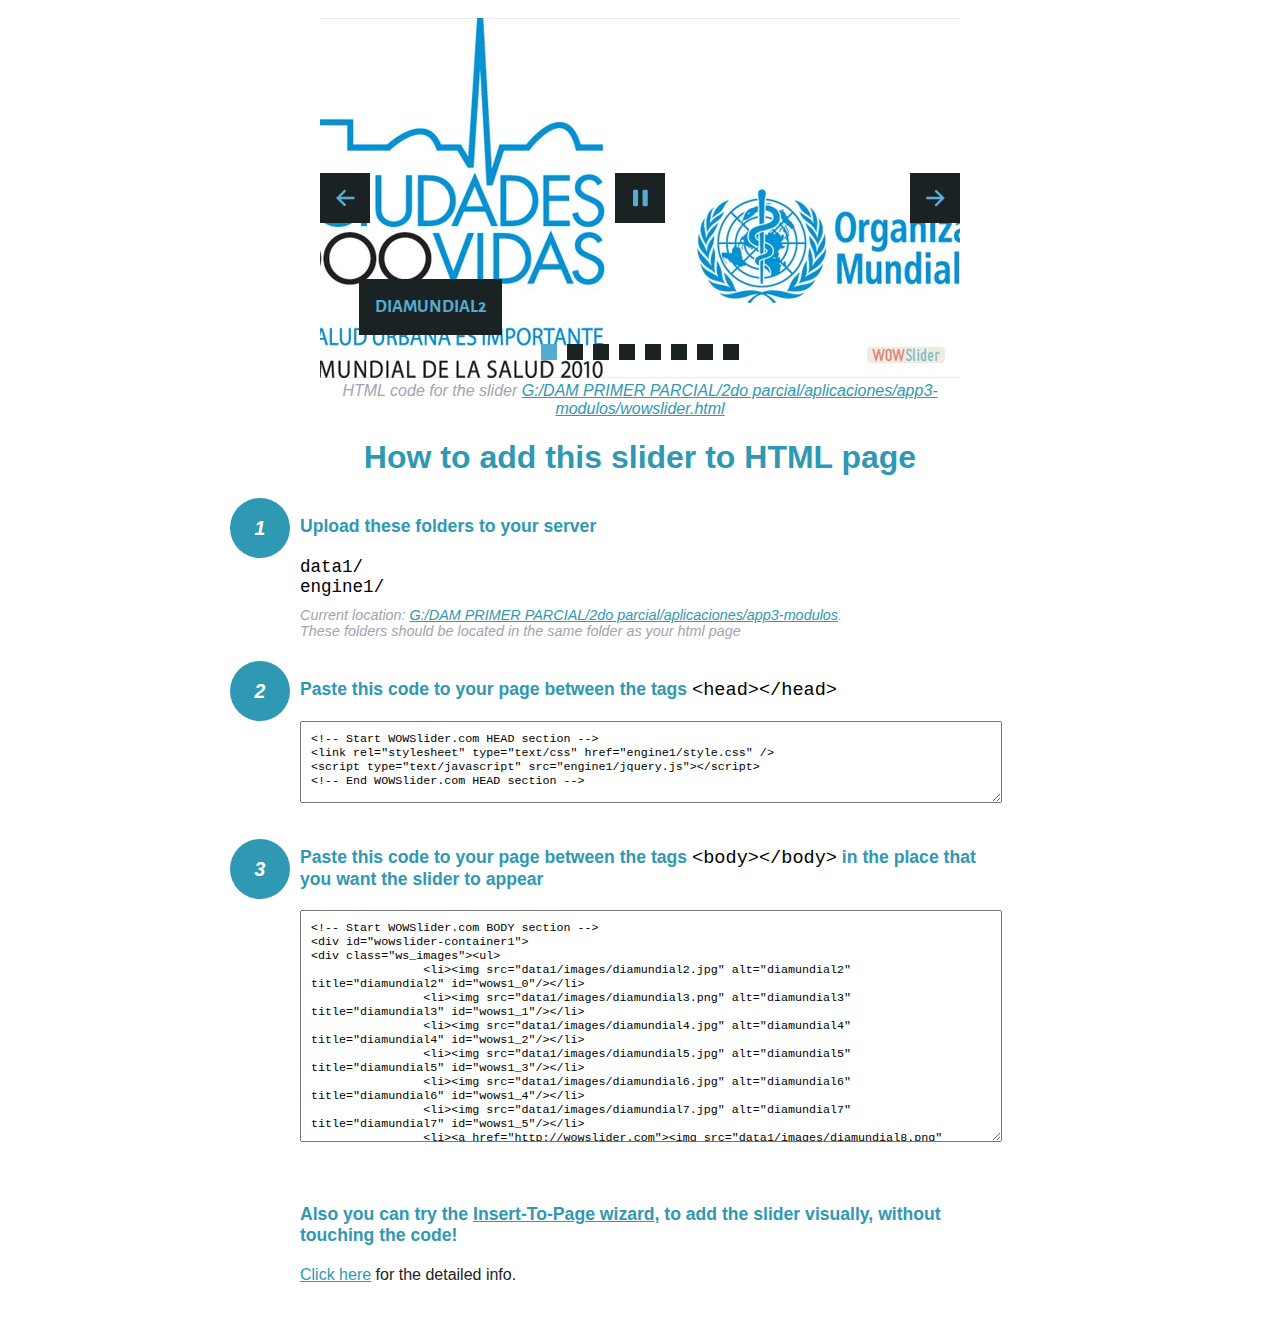
<file: wowslider-howto.html>
<!DOCTYPE html>
<html>
<head>
	<title>WOWSlider</title>
	<meta http-equiv="content-type" content="text/html; charset=utf-8" />
	<meta name="description" content="WOWSlider" />
	
	<!-- Start WOWSlider.com HEAD section --> <!-- add to the <head> of your page -->
	<link rel="stylesheet" type="text/css" href="engine1/style.css" />
	<script type="text/javascript" src="engine1/jquery.js"></script>
	<!-- End WOWSlider.com HEAD section -->


<style>
.instuction {
	font-family: sans-serif, Arial;
	display: block;
	margin: 0 auto;
	max-width: 820px;
	width: 100%;
	padding: 0 70px;
	color: #222;
	-webkit-box-sizing: border-box;
	-moz-box-sizing: border-box;
	box-sizing: border-box;
}
.instuction h1 img {
	max-width: 170px;
	vertical-align: middle;
	margin-bottom: 10px;
}
.instuction h1 {
	color: #2F98B3;
	text-align: center;
}
.instuction h2 {
	position: relative;
	font-size: 1.1em;
	color: #2F98B3;
	margin-bottom: 20px;
	margin-top: 40px;
}
.instuction h2 span.num {
	position: absolute;
	left: -70px;
	top: -18px;
	display: inline-block;
	vertical-align: middle;
	font-style: italic;
	font-size: 1.1em;
	width: 60px;
	height: 60px;
	line-height: 60px;
	text-align: center;
	background: #2F98B3;
	color: #fff;
	border-radius: 50%;
}
.instuction .mono {
	color: #000;
	font-family: monospace;
	font-size: 1.3em;
	font-weight: normal;
}
.instuction li.mono {
	font-size: 1.5em;
}

.instuction ul {
	font-size: 0.9em;
	margin-top: 0;
	padding-left: 0;
	list-style: none;
}
.instuction .note {
	color: #A3A3B2;
	font-style: italic;
	padding-top: 10px;
}
.instuction p.note {
	text-align: center;
	padding-top: 0;
	margin-top: 4px;
}
.instuction textarea {
	font-size: 0.9em;
	min-height: 60px;
	padding: 10px;
	margin: 0;
	overflow: auto;
	max-width: 100%;
	width: 100%;
}
.instuction a,
.instuction a:visited {
	color: #2F98B3;
}
</style>


</head>
<body style="margin:auto">

<br>

<!-- Start WOWSlider.com BODY section --> <!-- add to the <body> of your page -->
<div id="wowslider-container1">
<div class="ws_images"><ul>
		<li><img src="data1/images/diamundial2.jpg" alt="diamundial2" title="diamundial2" id="wows1_0"/></li>
		<li><img src="data1/images/diamundial3.png" alt="diamundial3" title="diamundial3" id="wows1_1"/></li>
		<li><img src="data1/images/diamundial4.jpg" alt="diamundial4" title="diamundial4" id="wows1_2"/></li>
		<li><img src="data1/images/diamundial5.jpg" alt="diamundial5" title="diamundial5" id="wows1_3"/></li>
		<li><img src="data1/images/diamundial6.jpg" alt="diamundial6" title="diamundial6" id="wows1_4"/></li>
		<li><img src="data1/images/diamundial7.jpg" alt="diamundial7" title="diamundial7" id="wows1_5"/></li>
		<li><a href="http://wowslider.com"><img src="data1/images/diamundial8.png" alt="slider" title="diamundial8" id="wows1_6"/></a></li>
		<li><img src="data1/images/diamundial9.jpg" alt="diamundial9" title="diamundial9" id="wows1_7"/></li>
	</ul></div>
	<div class="ws_bullets"><div>
		<a href="#" title="diamundial2"><span><img src="data1/tooltips/diamundial2.jpg" alt="diamundial2"/>1</span></a>
		<a href="#" title="diamundial3"><span><img src="data1/tooltips/diamundial3.png" alt="diamundial3"/>2</span></a>
		<a href="#" title="diamundial4"><span><img src="data1/tooltips/diamundial4.jpg" alt="diamundial4"/>3</span></a>
		<a href="#" title="diamundial5"><span><img src="data1/tooltips/diamundial5.jpg" alt="diamundial5"/>4</span></a>
		<a href="#" title="diamundial6"><span><img src="data1/tooltips/diamundial6.jpg" alt="diamundial6"/>5</span></a>
		<a href="#" title="diamundial7"><span><img src="data1/tooltips/diamundial7.jpg" alt="diamundial7"/>6</span></a>
		<a href="#" title="diamundial8"><span><img src="data1/tooltips/diamundial8.png" alt="diamundial8"/>7</span></a>
		<a href="#" title="diamundial9"><span><img src="data1/tooltips/diamundial9.jpg" alt="diamundial9"/>8</span></a>
	</div></div><div class="ws_script" style="position:absolute;left:-99%"><a href="http://wowslider.com">http://wowslider.com/</a> by WOWSlider.com v8.7</div>
<div class="ws_shadow"></div>
</div>	
<script type="text/javascript" src="engine1/wowslider.js"></script>
<script type="text/javascript" src="engine1/script.js"></script>
<!-- End WOWSlider.com BODY section -->


<div class="instuction">
	<p class="note">HTML code for the slider <a href="file:///G:/DAM PRIMER PARCIAL/2do parcial/aplicaciones/app3-modulos/wowslider.html">G:/DAM PRIMER PARCIAL/2do parcial/aplicaciones/app3-modulos/wowslider.html</a></p>

	<h1>
		How to add this slider to HTML page
	</h1>

	<h2><span class="num">1</span> Upload these folders to your server</h2>
	<ul>
		<li class="mono">data1/</li>
		<li class="mono">engine1/</li>
		<li class="note">Current location: <a href="file:///G:/DAM PRIMER PARCIAL/2do parcial/aplicaciones/app3-modulos">G:/DAM PRIMER PARCIAL/2do parcial/aplicaciones/app3-modulos</a>. <br>These folders should be located in the same folder as your html page</li>
	</ul>

	<h2><span class="num">2</span> Paste this code to your page between the tags <span class="mono">&lt;head&gt;&lt;/head&gt;</span></h2>
	<textarea onclick="this.select()">&lt;!-- Start WOWSlider.com HEAD section --&gt;
&lt;link rel=&quot;stylesheet&quot; type=&quot;text/css&quot; href=&quot;engine1/style.css&quot; /&gt;
&lt;script type=&quot;text/javascript&quot; src=&quot;engine1/jquery.js&quot;&gt;&lt;/script&gt;
&lt;!-- End WOWSlider.com HEAD section --&gt;</textarea>


	<h2><span class="num" style="top: -8px;">3</span> Paste this code to your page between the tags <span class="mono">&lt;body&gt;&lt;/body&gt;</span> in the place that you want the slider to appear</h2>
	<textarea onclick="this.select()" rows="15">&lt;!-- Start WOWSlider.com BODY section --&gt;
&lt;div id=&quot;wowslider-container1&quot;&gt;
&lt;div class=&quot;ws_images&quot;&gt;&lt;ul&gt;
		&lt;li&gt;&lt;img src=&quot;data1/images/diamundial2.jpg&quot; alt=&quot;diamundial2&quot; title=&quot;diamundial2&quot; id=&quot;wows1_0&quot;/&gt;&lt;/li&gt;
		&lt;li&gt;&lt;img src=&quot;data1/images/diamundial3.png&quot; alt=&quot;diamundial3&quot; title=&quot;diamundial3&quot; id=&quot;wows1_1&quot;/&gt;&lt;/li&gt;
		&lt;li&gt;&lt;img src=&quot;data1/images/diamundial4.jpg&quot; alt=&quot;diamundial4&quot; title=&quot;diamundial4&quot; id=&quot;wows1_2&quot;/&gt;&lt;/li&gt;
		&lt;li&gt;&lt;img src=&quot;data1/images/diamundial5.jpg&quot; alt=&quot;diamundial5&quot; title=&quot;diamundial5&quot; id=&quot;wows1_3&quot;/&gt;&lt;/li&gt;
		&lt;li&gt;&lt;img src=&quot;data1/images/diamundial6.jpg&quot; alt=&quot;diamundial6&quot; title=&quot;diamundial6&quot; id=&quot;wows1_4&quot;/&gt;&lt;/li&gt;
		&lt;li&gt;&lt;img src=&quot;data1/images/diamundial7.jpg&quot; alt=&quot;diamundial7&quot; title=&quot;diamundial7&quot; id=&quot;wows1_5&quot;/&gt;&lt;/li&gt;
		&lt;li&gt;&lt;a href=&quot;http://wowslider.com&quot;&gt;&lt;img src=&quot;data1/images/diamundial8.png&quot; alt=&quot;slider&quot; title=&quot;diamundial8&quot; id=&quot;wows1_6&quot;/&gt;&lt;/a&gt;&lt;/li&gt;
		&lt;li&gt;&lt;img src=&quot;data1/images/diamundial9.jpg&quot; alt=&quot;diamundial9&quot; title=&quot;diamundial9&quot; id=&quot;wows1_7&quot;/&gt;&lt;/li&gt;
	&lt;/ul&gt;&lt;/div&gt;
	&lt;div class=&quot;ws_bullets&quot;&gt;&lt;div&gt;
		&lt;a href=&quot;#&quot; title=&quot;diamundial2&quot;&gt;&lt;span&gt;&lt;img src=&quot;data1/tooltips/diamundial2.jpg&quot; alt=&quot;diamundial2&quot;/&gt;1&lt;/span&gt;&lt;/a&gt;
		&lt;a href=&quot;#&quot; title=&quot;diamundial3&quot;&gt;&lt;span&gt;&lt;img src=&quot;data1/tooltips/diamundial3.png&quot; alt=&quot;diamundial3&quot;/&gt;2&lt;/span&gt;&lt;/a&gt;
		&lt;a href=&quot;#&quot; title=&quot;diamundial4&quot;&gt;&lt;span&gt;&lt;img src=&quot;data1/tooltips/diamundial4.jpg&quot; alt=&quot;diamundial4&quot;/&gt;3&lt;/span&gt;&lt;/a&gt;
		&lt;a href=&quot;#&quot; title=&quot;diamundial5&quot;&gt;&lt;span&gt;&lt;img src=&quot;data1/tooltips/diamundial5.jpg&quot; alt=&quot;diamundial5&quot;/&gt;4&lt;/span&gt;&lt;/a&gt;
		&lt;a href=&quot;#&quot; title=&quot;diamundial6&quot;&gt;&lt;span&gt;&lt;img src=&quot;data1/tooltips/diamundial6.jpg&quot; alt=&quot;diamundial6&quot;/&gt;5&lt;/span&gt;&lt;/a&gt;
		&lt;a href=&quot;#&quot; title=&quot;diamundial7&quot;&gt;&lt;span&gt;&lt;img src=&quot;data1/tooltips/diamundial7.jpg&quot; alt=&quot;diamundial7&quot;/&gt;6&lt;/span&gt;&lt;/a&gt;
		&lt;a href=&quot;#&quot; title=&quot;diamundial8&quot;&gt;&lt;span&gt;&lt;img src=&quot;data1/tooltips/diamundial8.png&quot; alt=&quot;diamundial8&quot;/&gt;7&lt;/span&gt;&lt;/a&gt;
		&lt;a href=&quot;#&quot; title=&quot;diamundial9&quot;&gt;&lt;span&gt;&lt;img src=&quot;data1/tooltips/diamundial9.jpg&quot; alt=&quot;diamundial9&quot;/&gt;8&lt;/span&gt;&lt;/a&gt;
	&lt;/div&gt;&lt;/div&gt;&lt;div class=&quot;ws_script&quot; style=&quot;position:absolute;left:-99%&quot;&gt;&lt;a href=&quot;http://wowslider.com&quot;&gt;http://wowslider.com/&lt;/a&gt; by WOWSlider.com v8.7&lt;/div&gt;
&lt;div class=&quot;ws_shadow&quot;&gt;&lt;/div&gt;
&lt;/div&gt;	
&lt;script type=&quot;text/javascript&quot; src=&quot;engine1/wowslider.js&quot;&gt;&lt;/script&gt;
&lt;script type=&quot;text/javascript&quot; src=&quot;engine1/script.js&quot;&gt;&lt;/script&gt;
&lt;!-- End WOWSlider.com BODY section --&gt;</textarea>

<br><br>
<h2>Also you can try the <a href="http://wowslider.com/help/add-wowslider-to-page-2.html" target="_blank">Insert-To-Page wizard</a>, to add the slider visually, without touching the code!</h2>
<p>
	<a href="http://wowslider.com/help/add-wowslider-to-page-2.html" target="_blank">Click here</a> for the detailed info.
</p>
</div>

<br><br>
</body>
</html>
</file>
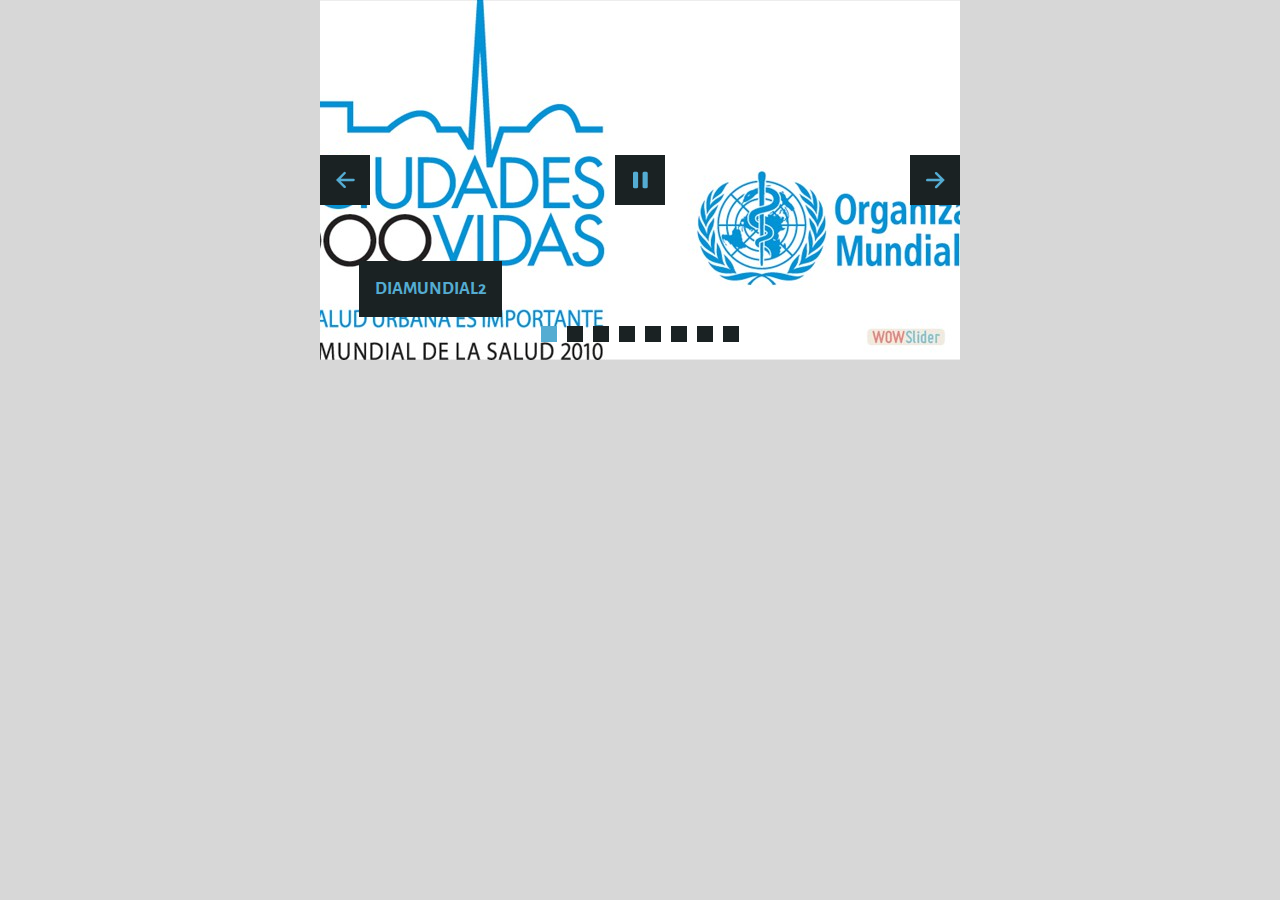
<file: wowslider.html>
<!DOCTYPE html>
<html>
<head>
	<title>Http://wowslider.com/</title>
	<meta http-equiv="content-type" content="text/html; charset=utf-8" />
	<meta name="description" content="Made with WOW Slider - Create beautiful, responsive image sliders in a few clicks. Awesome skins and animations. Http://wowslider.com/" />
	
	<!-- Start WOWSlider.com HEAD section --> <!-- add to the <head> of your page -->
	<link rel="stylesheet" type="text/css" href="engine1/style.css" />
	<script type="text/javascript" src="engine1/jquery.js"></script>
	<!-- End WOWSlider.com HEAD section -->

</head>
<body style="background-color:#d7d7d7;margin:auto">
	
	<!-- Start WOWSlider.com BODY section --> <!-- add to the <body> of your page -->
	<div id="wowslider-container1">
	<div class="ws_images"><ul>
		<li><img src="data1/images/diamundial2.jpg" alt="diamundial2" title="diamundial2" id="wows1_0"/></li>
		<li><img src="data1/images/diamundial3.png" alt="diamundial3" title="diamundial3" id="wows1_1"/></li>
		<li><img src="data1/images/diamundial4.jpg" alt="diamundial4" title="diamundial4" id="wows1_2"/></li>
		<li><img src="data1/images/diamundial5.jpg" alt="diamundial5" title="diamundial5" id="wows1_3"/></li>
		<li><img src="data1/images/diamundial6.jpg" alt="diamundial6" title="diamundial6" id="wows1_4"/></li>
		<li><img src="data1/images/diamundial7.jpg" alt="diamundial7" title="diamundial7" id="wows1_5"/></li>
		<li><a href="http://wowslider.com"><img src="data1/images/diamundial8.png" alt="slider" title="diamundial8" id="wows1_6"/></a></li>
		<li><img src="data1/images/diamundial9.jpg" alt="diamundial9" title="diamundial9" id="wows1_7"/></li>
	</ul></div>
	<div class="ws_bullets"><div>
		<a href="#" title="diamundial2"><span><img src="data1/tooltips/diamundial2.jpg" alt="diamundial2"/>1</span></a>
		<a href="#" title="diamundial3"><span><img src="data1/tooltips/diamundial3.png" alt="diamundial3"/>2</span></a>
		<a href="#" title="diamundial4"><span><img src="data1/tooltips/diamundial4.jpg" alt="diamundial4"/>3</span></a>
		<a href="#" title="diamundial5"><span><img src="data1/tooltips/diamundial5.jpg" alt="diamundial5"/>4</span></a>
		<a href="#" title="diamundial6"><span><img src="data1/tooltips/diamundial6.jpg" alt="diamundial6"/>5</span></a>
		<a href="#" title="diamundial7"><span><img src="data1/tooltips/diamundial7.jpg" alt="diamundial7"/>6</span></a>
		<a href="#" title="diamundial8"><span><img src="data1/tooltips/diamundial8.png" alt="diamundial8"/>7</span></a>
		<a href="#" title="diamundial9"><span><img src="data1/tooltips/diamundial9.jpg" alt="diamundial9"/>8</span></a>
	</div></div><div class="ws_script" style="position:absolute;left:-99%"><a href="http://wowslider.com">http://wowslider.com/</a> by WOWSlider.com v8.7</div>
	<div class="ws_shadow"></div>
	</div>	
	<script type="text/javascript" src="engine1/wowslider.js"></script>
	<script type="text/javascript" src="engine1/script.js"></script>
	<!-- End WOWSlider.com BODY section -->

</body>
</html>
</file>
<file: engine1/style.css>
/*
 *	generated by WOW Slider 8.7
 *	template Convex
 */
@import url(https://fonts.googleapis.com/css?family=Gurajada&subset=latin,telugu);
@font-face {
  font-family: 'ws-ctrl-convex';
  src: url('ws-ctrl-convex.eot');
  src: url('ws-ctrl-convex.eot#iefix') format('embedded-opentype'),
       url('ws-ctrl-convex.svg#ws-ctrl-convex') format('svg');
  font-weight: normal;
  font-style: normal;
}
@font-face {
  font-family: 'ws-ctrl-convex';
  src: url('[data-uri]') format('woff'),
       url('[data-uri]') format('truetype');
}
#wowslider-container1 { 
	display: table;
	zoom: 1; 
	position: relative;
	width: 100%;
	max-width: 640px;
	max-height:360px;
	margin:0px auto 0px;
	z-index:90;
	text-align:left; /* reset align=center */
	font-size: 10px;
	text-shadow: none; /* fix some user styles */

	/* reset box-sizing (to boostrap friendly) */
	-webkit-box-sizing: content-box;
	-moz-box-sizing: content-box;
	box-sizing: content-box; 
}
* html #wowslider-container1{ width:640px }
#wowslider-container1 .ws_images ul{
	position:relative;
	width: 10000%; 
	height:100%;
	left:0;
	list-style:none;
	margin:0;
	padding:0;
	border-spacing:0;
	overflow: visible;
	/*table-layout:fixed;*/
}
#wowslider-container1 .ws_images ul li{
	position: relative;
	width:1%;
	height:100%;
	line-height:0; /*opera*/
	overflow: hidden;
	float:left;
	/*font-size:0;*/
	padding:0 0 0 0 !important;
	margin:0 0 0 0 !important;
}

#wowslider-container1 .ws_images{
	position: relative;
	left:0;
	top:0;
	height:100%;
	max-height:360px;
	max-width: 640px;
	vertical-align: top;
	border:none;
	overflow: hidden;
}
#wowslider-container1 .ws_images ul a{
	width:100%;
	height:100%;
	max-height:360px;
	display:block;
	color:transparent;
}
#wowslider-container1 img{
	max-width: none !important;
}
#wowslider-container1 .ws_images .ws_list img,
#wowslider-container1 .ws_images > div > img{
	width:100%;
	border:none 0;
	max-width: none;
	padding:0;
	margin:0;
}
#wowslider-container1 .ws_images > div > img {
	max-height:360px;
}

#wowslider-container1 .ws_images iframe {
	position: absolute;
	z-index: -1;
}

#wowslider-container1 .ws-title > div {
	display: inline-block !important;
}

#wowslider-container1 a{ 
	text-decoration: none; 
	outline: none; 
	border: none; 
}

#wowslider-container1  .ws_bullets { 
	float: left;
	position:absolute;
	z-index:70;
}
#wowslider-container1  .ws_bullets div{
	position:relative;
	float:left;
	font-size: 0px;
}
/* compatibility with Joomla styles */
#wowslider-container1  .ws_bullets a {
	line-height: 0;
}

#wowslider-container1  .ws_script{
	display:none;
}
#wowslider-container1 sound, 
#wowslider-container1 object{
	position:absolute;
}

/* prevent some of users reset styles */
#wowslider-container1 .ws_effect {
	position: static;
	width: 100%;
	height: 100%;
}

#wowslider-container1 .ws_photoItem {
	border: 2em solid #fff;
	margin-left: -2em;
	margin-top: -2em;
}
#wowslider-container1 .ws_cube_side {
	background: #A6A5A9;
}


#wowslider-container1.ws_gestures {
	cursor: -webkit-grab;
	cursor: -moz-grab;
	cursor: url("[data-uri]"), move;
}
#wowslider-container1.ws_gestures.ws_grabbing {
	cursor: -webkit-grabbing;
	cursor: -moz-grabbing;
	cursor: url("[data-uri]"), move;
}

/* hide controls when video start play */
#wowslider-container1.ws_video_playing .ws_bullets,
#wowslider-container1.ws_video_playing .ws_fullscreen,
#wowslider-container1.ws_video_playing .ws_next,
#wowslider-container1.ws_video_playing .ws_prev {
	display: none;
}


/* youtube/vimeo buttons */
#wowslider-container1 .ws_video_btn {
	position: absolute;
	display: none;
	cursor: pointer;
	top: 0;
	left: 0;
	width: 100%;
	height: 100%;
	z-index: 55;
}
#wowslider-container1 .ws_video_btn.ws_youtube,
#wowslider-container1 .ws_video_btn.ws_vimeo {
	display: block;
}
#wowslider-container1 .ws_video_btn div {
	position: absolute;
	background-image: url(./playvideo.png);
	background-size: 200%;
	top: 50%;
	left: 50%;
	width: 7em;
	height: 5em;
	margin-left: -3.5em;
	margin-top: -2.5em;
}
#wowslider-container1 .ws_video_btn.ws_youtube div {
	background-position: 0 0;
}
#wowslider-container1 .ws_video_btn.ws_youtube:hover div {
	background-position: 100% 0;
}
#wowslider-container1 .ws_video_btn.ws_vimeo div {
	background-position: 0 100%;
}
#wowslider-container1 .ws_video_btn.ws_vimeo:hover div {
	background-position: 100% 100%;
}

#wowslider-container1 .ws_playpause.ws_hide {
	display: none !important;
}
/* bullets */
#wowslider-container1  .ws_bullets { 
	padding: 0px; 
}
#wowslider-container1 .ws_bullets a { 
	position:relative;
	display: inline-block;
	width: 0;
	margin: 3px 5px;
	padding: 8px;	

	-webkit-perspective: 80px;
	perspective: 80px;
} 
#wowslider-container1 .ws_bullets a > span {
	position:absolute;
	display: block;
	top:0;
	right: 0;
	height:100%;
	width:100%;
	-webkit-transform-style: preserve-3d;
	transform-style: preserve-3d;

	-webkit-transition: -webkit-transform 0.5s ease;
  	transition: -webkit-transform 0.5s ease, transform 0.5s ease;
}

#wowslider-container1 .ws_bullets a > span:before,
#wowslider-container1 .ws_bullets a > span:after {
	content: '';
	display: block;
	height:100%;
	background: #54acd2;

  	-webkit-transform: rotateX(-90deg) translateZ(-8px) translateY(8px);
  	transform: rotateX(-90deg) translateZ(-8px) translateY(8px);
}
#wowslider-container1 .ws_bullets a > span:after {
	position: absolute;
	top: 0;
	left: 0;
	width: 100%;
	height: 100%;
  	background: #1A2223;
  	-webkit-transform: rotateX(0deg);
  	transform: rotateX(0deg);
}

#wowslider-container1 .ws_bullets a.ws_overbull > span,
#wowslider-container1 .ws_bullets a.ws_selbull > span {
    -webkit-transform: rotateX(-90deg) translateZ(8px) translateY(8px);
    transform: rotateX(-90deg) translateZ(8px) translateY(8px);
}




/* play/pause, arrows */
#wowslider-container1 a.ws_next,
#wowslider-container1 a.ws_prev,
#wowslider-container1 .ws_playpause {
	position:absolute;
	font: 2em "ws-ctrl-convex";
	width: 2.5em;
	height: 2.5em;
	top:50%;
	
	margin-top: -1.25em;
	color: #ffffff;
	z-index: 100;

	-webkit-perspective: 20em;
	perspective: 20em;
}
#wowslider-container1 a.ws_next {
	right: 0;
}
#wowslider-container1 a.ws_prev {
	left: 0;
}
#wowslider-container1 .ws_playpause {
	left:50%;
	margin-left:-1.25em;
}

#wowslider-container1 a.ws_next > span,
#wowslider-container1 a.ws_prev > span,
#wowslider-container1 .ws_playpause > span,
#wowslider-container1 .ws_bullets a > span {
	display: block;
	-webkit-transform-style: preserve-3d;
	transform-style: preserve-3d;

	-webkit-transition: -webkit-transform 0.5s ease;
  	transition: -webkit-transform 0.5s ease, transform 0.5s ease;
}


#wowslider-container1 a.ws_next > span:before,
#wowslider-container1 a.ws_prev > span:before,
#wowslider-container1 .ws_playpause > span:before,
#wowslider-container1 a.ws_next > span:after,
#wowslider-container1 a.ws_prev > span:after,
#wowslider-container1 .ws_playpause > span:after {
	display: block;
	text-align: center;
	line-height: 2.5em;
	height:100%;
	background: #54acd2;
	color: #1A2223;

  	-webkit-transform: rotateX(-90deg) translateZ(-1.25em) translateY(1.25em);
  	transform: rotateX(-90deg) translateZ(-1.25em) translateY(1.25em);
}
#wowslider-container1 .ws_play > span:before,
#wowslider-container1 .ws_play > span:after{
	content:"\e800";
}
#wowslider-container1 .ws_pause > span:before,
#wowslider-container1 .ws_pause > span:after{
	content:"\e801";
}
#wowslider-container1 a.ws_next > span:before,
#wowslider-container1 a.ws_next > span:after {
	content:'\e803';
}
#wowslider-container1 a.ws_prev > span:before,
#wowslider-container1 a.ws_prev > span:after {
	content:'\e802';
}

#wowslider-container1 a.ws_next > span:after,
#wowslider-container1 a.ws_prev > span:after,
#wowslider-container1 .ws_playpause > span:after {
	position: absolute;
	top: 0;
	left: 0;
	width: 100%;
	height: 100%;
  	-webkit-transform: rotateX(0deg);
  	transform: rotateX(0deg);
  	background: #1A2223;
	color: #54acd2;
}

#wowslider-container1 a.ws_next:hover > span,
#wowslider-container1 a.ws_prev:hover > span,
#wowslider-container1 .ws_playpause:hover > span {
    -webkit-transform: rotateX(-90deg) translateZ(1.25em) translateY(1.25em);
    transform: rotateX(-90deg) translateZ(1.25em) translateY(1.25em);
}/* bottom center */
#wowslider-container1  .ws_bullets {
	bottom:1.5em;
	left:50%;
}
#wowslider-container1  .ws_bullets div{
	left:-50%;
}#wowslider-container1 .ws-title{
	font: 1.3em 'Gurajada', serif;
	position: absolute;
	left: 2em;
	margin-right:10em;
	z-index: 50;

	color:#fff;
	padding: 1em;
	bottom: 30px;
	top: auto;
	opacity: 1;
}
#wowslider-container1 .ws-title div,#wowslider-container1 .ws-title span{
	display:inline-block;
	padding: 0.1em 0.6em;
	background-color: #1A2223;
	color: #54acd2;
}
#wowslider-container1 .ws-title div{
	display:block;
	margin-top:0.5em;
	font-size: 1.3em;
}
#wowslider-container1 .ws-title span{
	text-transform: uppercase;	
	font-size: 2em;
}#wowslider-container1 .ws_images > ul{
	animation: wsBasic 32s infinite;
	-moz-animation: wsBasic 32s infinite;
	-webkit-animation: wsBasic 32s infinite;
}
@keyframes wsBasic{0%{left:-0%} 6.25%{left:-0%} 12.5%{left:-100%} 18.75%{left:-100%} 25%{left:-200%} 31.25%{left:-200%} 37.5%{left:-300%} 43.75%{left:-300%} 50%{left:-400%} 56.25%{left:-400%} 62.5%{left:-500%} 68.75%{left:-500%} 75%{left:-600%} 81.25%{left:-600%} 87.5%{left:-700%} 93.75%{left:-700%} }
@-moz-keyframes wsBasic{0%{left:-0%} 6.25%{left:-0%} 12.5%{left:-100%} 18.75%{left:-100%} 25%{left:-200%} 31.25%{left:-200%} 37.5%{left:-300%} 43.75%{left:-300%} 50%{left:-400%} 56.25%{left:-400%} 62.5%{left:-500%} 68.75%{left:-500%} 75%{left:-600%} 81.25%{left:-600%} 87.5%{left:-700%} 93.75%{left:-700%} }
@-webkit-keyframes wsBasic{0%{left:-0%} 6.25%{left:-0%} 12.5%{left:-100%} 18.75%{left:-100%} 25%{left:-200%} 31.25%{left:-200%} 37.5%{left:-300%} 43.75%{left:-300%} 50%{left:-400%} 56.25%{left:-400%} 62.5%{left:-500%} 68.75%{left:-500%} 75%{left:-600%} 81.25%{left:-600%} 87.5%{left:-700%} 93.75%{left:-700%} }

#wowslider-container1 .ws_bullets  a img{
	position:absolute;
	display:block;
	text-indent:0;
	bottom:15px;
	left:-43px;
	visibility:hidden;
	max-width:none;
}
#wowslider-container1 .ws_bullets a:hover img{
	visibility:visible;
}

#wowslider-container1 .ws_bulframe div div{
	height:48px;
	overflow:visible;
	position:relative;
}
#wowslider-container1 .ws_bulframe div {
	left:0;
	overflow:hidden;
	position:relative;
	width:85px;
}
#wowslider-container1  .ws_bullets .ws_bulframe{
	position:absolute;
	display:none;
	bottom:25px;
	margin-left:8px;
	cursor:pointer;

	/* fixed bulframe hidding in Chrome */
	-webkit-transform: translateZ(0);
	-ms-transform: translateZ(0);
	-o-transform: translateZ(0);
	transform: translateZ(0);
}#wowslider-container1 .ws_bulframe div div{
	height: auto;
}

@media all and (max-width:760px) {
	#wowslider-container1 .ws_fullscreen {
		display: block;
	}
}
@media all and (max-width:400px){
	#wowslider-container1 .ws_controls,
	#wowslider-container1 .ws_bullets,
	#wowslider-container1 .ws_thumbs{
		display: none
	}
}
</file>
